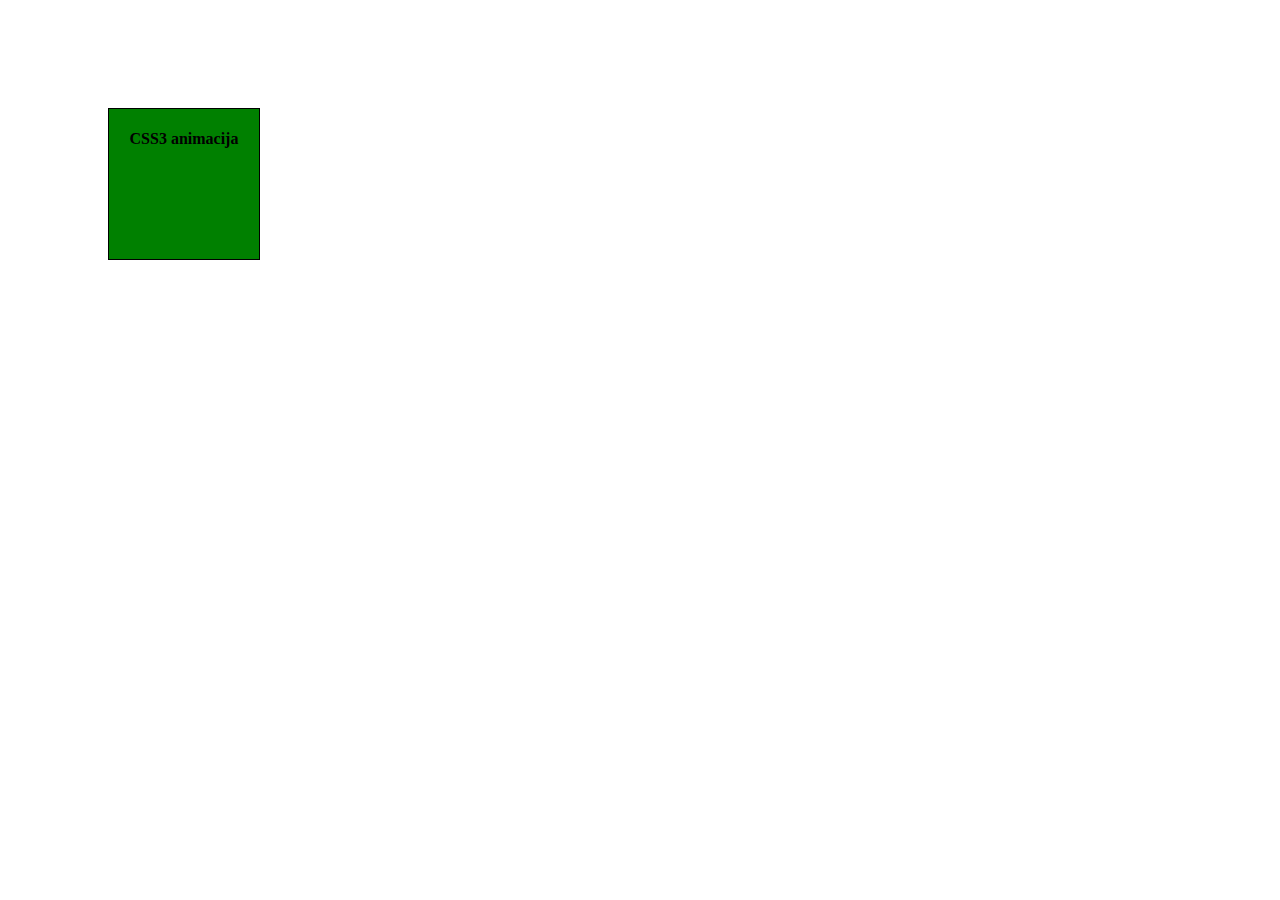
<file: div_pradinis.html>
﻿<!DOCTYPE html>
<HTML>
<HEAD>
<STYLE type="text/css">
.kvadratas {
width: 150px;
height: 150px;
background: green;
position: absolute;
margin-left: 100px;
margin-top: 100px;
border: solid 1px black;
text-align: center;
}
	
.kvadratas {
animation-name: growAndGlow;
animation-duration: 10s;
animation-delay: 5s;
-webkit-animation-name: growAndGlow;
-webkit-animation-duration: 10s;
-webkit-animation-delay: 5s;
-moz-animation-name: growAndGlow;
-moz-animation-duration: 10s;
-moz-animation-delay: 5s;
-o-animation-name: growAndGlow;
-o-animation-duration: 10s;
-o-animation-delay: 5s;
}
</STYLE>
</HEAD> 
<BODY>
<DIV class="kvadratas">
<h4>CSS3 animacija</h4>
</DIV>
</BODY>
</HTML>
</file>
